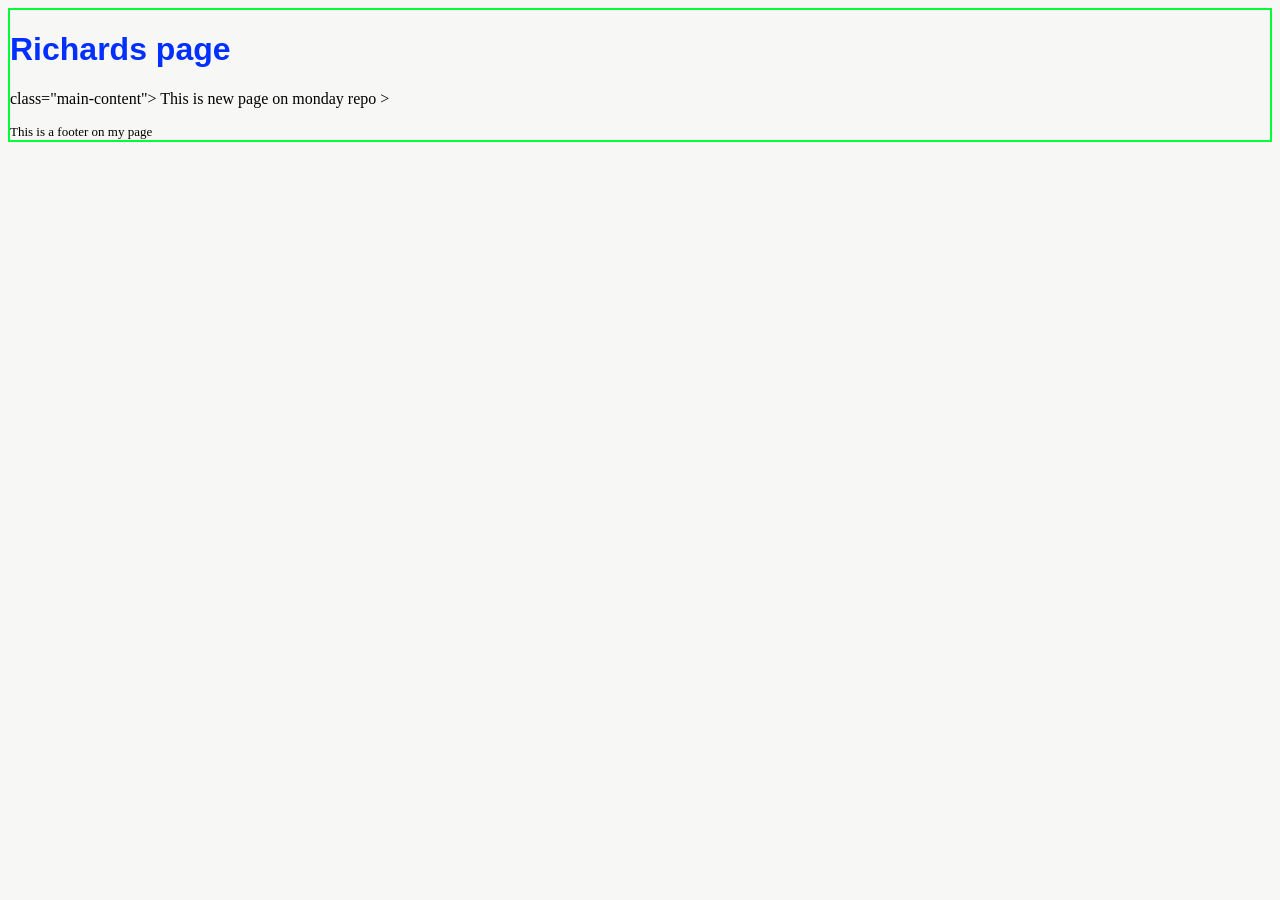
<file: index.html>
<!DOCTYPE html>
<html lang="en">
<head>
    <meta charset="UTF-8">
    <meta http-equiv="X-UA-Compatible" content="IE=edge">
    <meta name="viewport" content="width=device-width, initial-scale=1.0">
    <link rel="stylesheet" href="styles/main-styles.css">
    <title>My first webpage</title>
</head>
<body>
    <h1>Richards page</h1>
    <p> class="main-content"> This is new page on monday repo ></p>
    <footer> This is a footer on my page </footer>
</body>
</html>
</file>
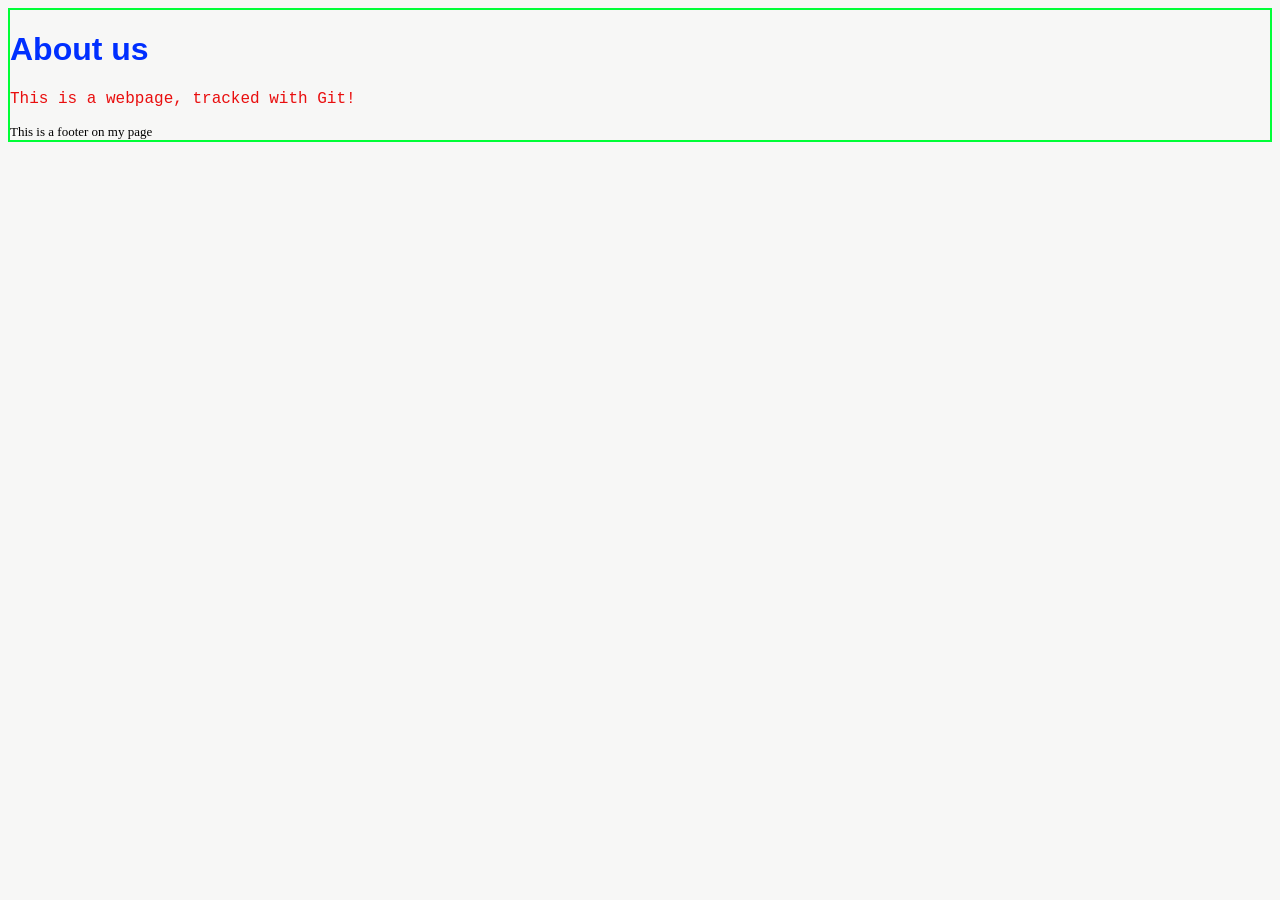
<file: about.html>
<!DOCTYPE html>
<html lang="en">
<head>
    <meta charset="UTF-8">
    <meta http-equiv="X-UA-Compatible" content="IE=edge">
    <meta name="viewport" content="width=device-width, initial-scale=1.0">
    <link rel="stylesheet" href="styles/main-styles.css">
    <title>About Us</title>
</head>
<body>
    <h1>About us</h1>
    <p class="main-content">This is a webpage, tracked with Git!</p>
    <footer> This is a footer on my page </footer>
</body>
</html>
</file>
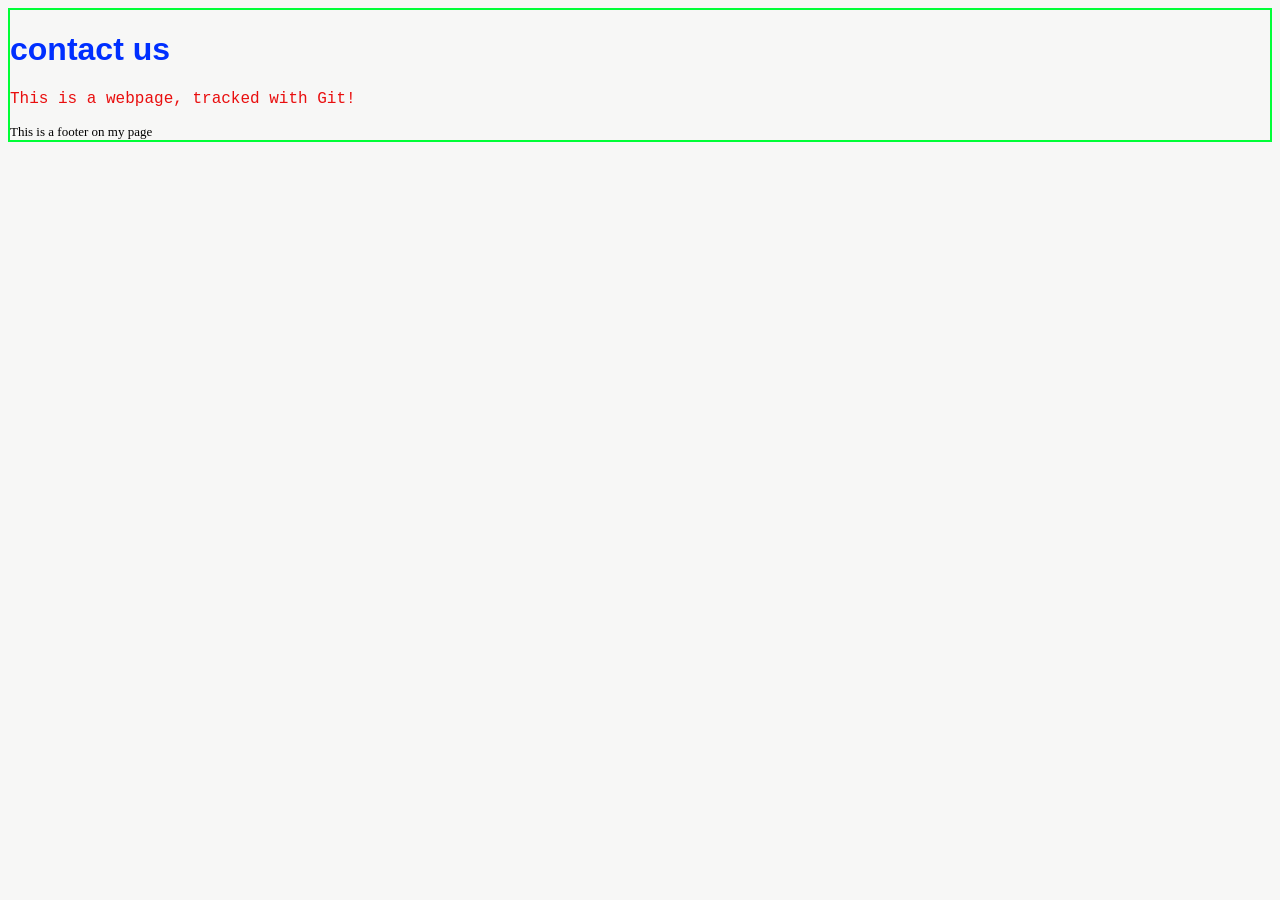
<file: contact.html>
<!DOCTYPE html>
<html lang="en">
<head>
    <meta charset="UTF-8">
    <meta http-equiv="X-UA-Compatible" content="IE=edge">
    <meta name="viewport" content="width=device-width, initial-scale=1.0">
    <link rel="stylesheet" href="styles/main-styles.css">
    <title>Contact Us</title>
</head>
<body>
    <h1>contact us</h1>
    <p class="main-content">This is a webpage, tracked with Git!</p>
    <footer> This is a footer on my page </footer>
</body>
</html>
</file>
<file: styles/main-styles.css>
h1 {
    font-family: Verdana, Geneva, Tahoma, sans-serif;
    color: rgb(0, 47, 255);
}
body {
    background-color: rgba(43, 33, 24, 0.034);
    border: 2px solid rgb(0, 255, 55)
}
.main-content {
    font-family: 'Courier New', Courier, monospace;
    color: rgb(233, 14, 14);
    font-size: medium;
}
footer { font-size: small
}
</file>
